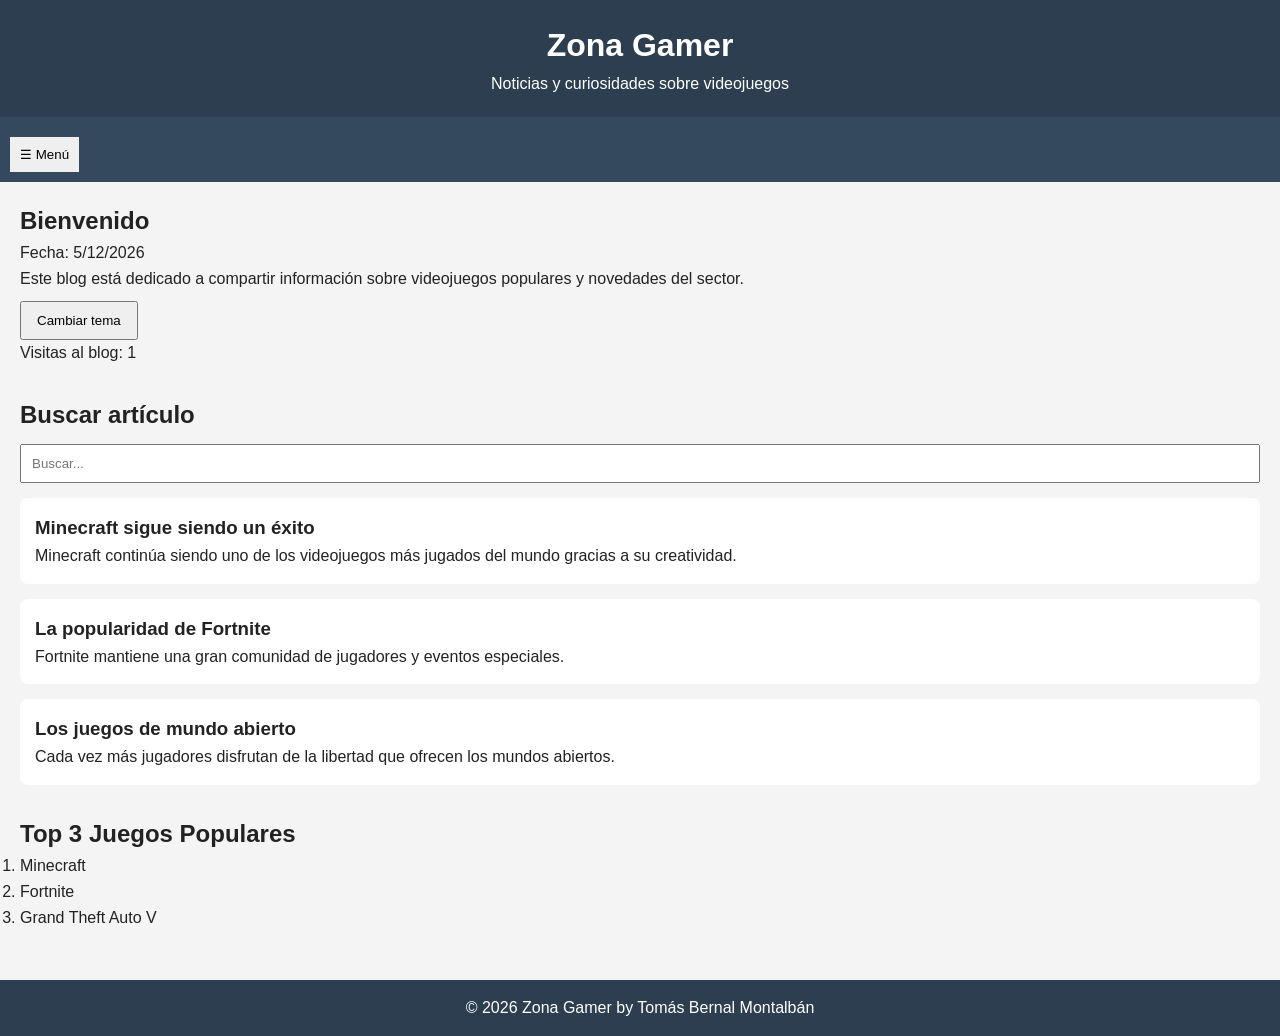
<file: index.html>
<!doctype html>
<html lang="es">
  <head>
    <meta charset="UTF-8" />
    <meta name="viewport" content="width=device-width, initial-scale=1.0" />
    <title>Zona Gamer</title>
    <link rel="stylesheet" href="Style.css" />
  </head>
  <body>
    <header>
      <h1>Zona Gamer</h1>
      <p>Noticias y curiosidades sobre videojuegos</p>
    </header>

    <nav>
      <button id="menuBtn">☰ Menú</button>

      <ul id="menu">
        <li><a href="#inicio">Inicio</a></li>
        <li><a href="#noticias">Noticias</a></li>
        <li><a href="#top">Top Juegos</a></li>
        <li><a href="#contacto">Contacto</a></li>
      </ul>
    </nav>

    <main>
      <section id="inicio">
        <h2>Bienvenido</h2>

        <p id="fecha"></p>

        <p>
          Este blog está dedicado a compartir información sobre videojuegos
          populares y novedades del sector.
        </p>

        <button id="temaBtn">Cambiar tema</button>

        <p id="visitas"></p>
      </section>

      <section>
        <h2>Buscar artículo</h2>

        <input type="text" id="buscador" placeholder="Buscar..." />

        <div id="noticias">
          <article class="post">
            <h3>Minecraft sigue siendo un éxito</h3>
            <p>
              Minecraft continúa siendo uno de los videojuegos más jugados del
              mundo gracias a su creatividad.
            </p>
          </article>

          <article class="post">
            <h3>La popularidad de Fortnite</h3>
            <p>
              Fortnite mantiene una gran comunidad de jugadores y eventos
              especiales.
            </p>
          </article>

          <article class="post">
            <h3>Los juegos de mundo abierto</h3>
            <p>
              Cada vez más jugadores disfrutan de la libertad que ofrecen los
              mundos abiertos.
            </p>
          </article>
        </div>
      </section>

      <section id="top">
        <h2>Top 3 Juegos Populares</h2>

        <ol>
          <li>Minecraft</li>
          <li>Fortnite</li>
          <li>Grand Theft Auto V</li>
        </ol>
      </section>
    </main>

    <footer id="contacto">
      <p>© 2026 Zona Gamer by Tomás Bernal Montalbán</p>
    </footer>

    <button id="arriba">↑</button>

    <script src="Script.js"></script>
  </body>
</html>
</file>
<file: Style.css>
* {
  margin: 0;
  padding: 0;
  box-sizing: border-box;
}

body {
  font-family: Arial, sans-serif;
  background: #f4f4f4;
  color: #222;
  line-height: 1.6;
}

header {
  background: #2c3e50;
  color: white;
  text-align: center;
  padding: 20px;
}

nav {
  background: #34495e;
  padding: 10px;
}

#menuBtn {
  padding: 10px;
  border: none;
  cursor: pointer;
}

#menu {
  list-style: none;
  display: none;
  margin-top: 10px;
}

#menu li {
  margin: 8px 0;
}

#menu a {
  color: white;
  text-decoration: none;
}

main {
  padding: 20px;
}

section {
  margin-bottom: 30px;
}

.post {
  background: white;
  padding: 15px;
  margin-top: 15px;
  border-radius: 8px;
}

input {
  width: 100%;
  padding: 10px;
  margin-top: 10px;
}

button {
  padding: 10px 15px;
  margin-top: 10px;
}

footer {
  text-align: center;
  background: #2c3e50;
  color: white;
  padding: 15px;
}

.dark {
  background: #1e1e1e;
  color: white;
}

.dark .post {
  background: #333;
}

#arriba {
  position: fixed;
  bottom: 20px;
  right: 20px;
  display: none;
}
</file>
